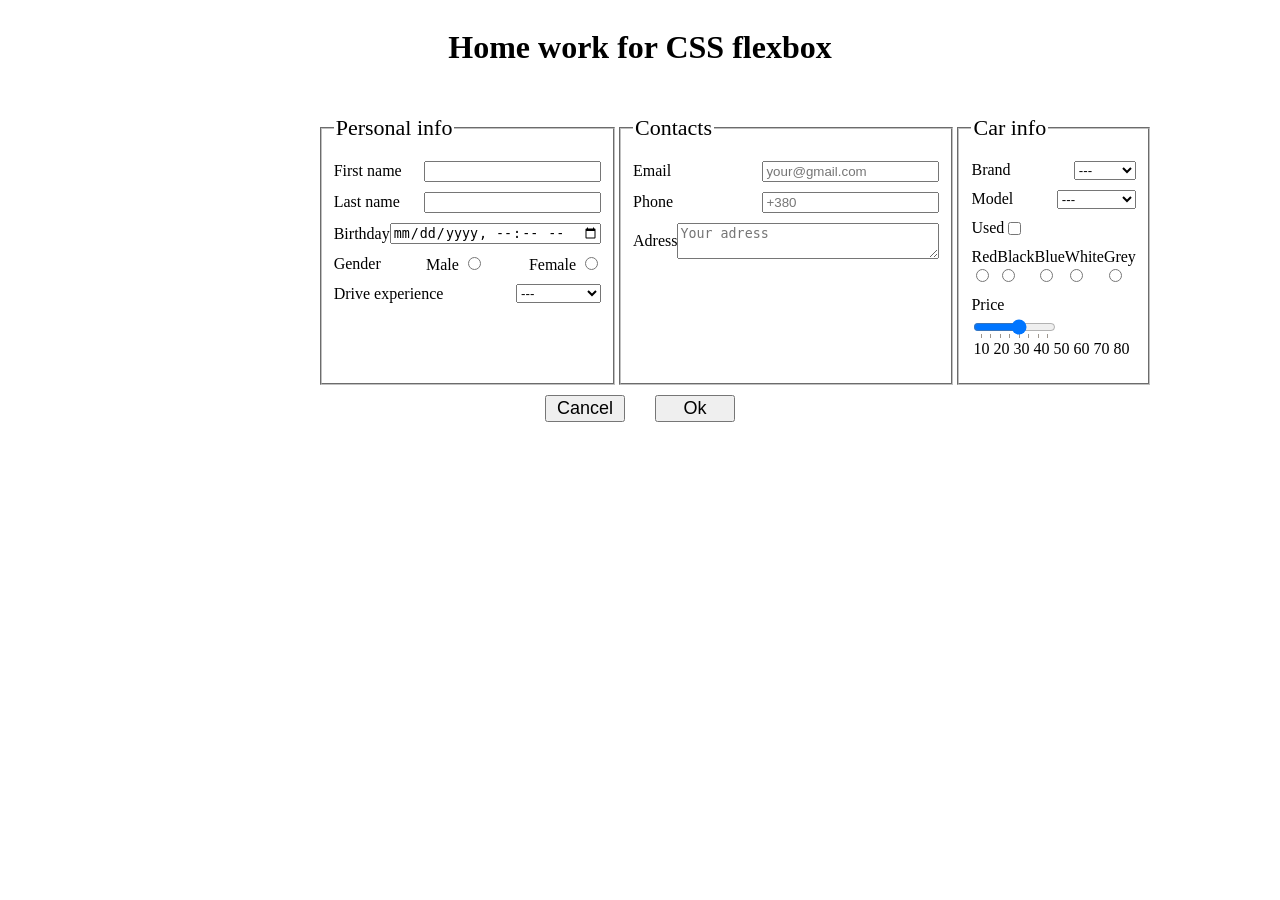
<file: static/html/form.html>
<!DOCTYPE html>
<html lang="en">
<head>
  <meta charset="UTF-8">
  <meta name="viewport" content="width=device-width, initial-scale=1.0">
  <title>Document</title>
  <link rel="stylesheet" href="../css/form.css">
</head>
<body>
  <form>
    <div class="caption">
      <h1>Home work for CSS flexbox</h1>
    </div>

    <div class="form-fields">
      <fieldset>
        <legend>Personal info</legend>
        <div class="form-element">
          <label for="first-name">First name</label>
          <input type="text" id="first-name" name="first-name">
        </div>
  
        <div class="form-element">
          <label for="last-name">Last name</label>
          <input type="text" id="last-name" name="last-name">
        </div>
  
        <div class="form-element">
          <label for="birthday">Birthday</label>
          <input type="datetime-local" id="birthday" name="birthday">
        </div>
  
        <div class="form-element">
          <span>Gender</span>
          <div>
            <label for="male">Male</label>
            <input type="radio" id="male" name="gender" value="Male">
          </div>
          <div>
            <label for="female">Female</label>
            <input type="radio" id="female" name="gender" value="Female">
          </div>
        </div>
  
        <div class="form-element">
          <label for="drive-experience">Drive experience</label>
          <select id="drive-experience" name="drive-experience">
              <option value="" disabled selected>---</option>
              <option value="0-1">0-1 years</option>
              <option value="1-3">1-3 years</option>
              <option value="3-5">3-5 years</option>
              <option value="5-10">5-10 years</option>
              <option value="10+">10+ years</option>
          </select>
        </div>
      </fieldset>
  
      <fieldset>
        <legend>Contacts</legend>
        <div class="form-element">
          <label for="email">Email</label>
          <input type="email" id="email" name="email" placeholder="your@gmail.com" required>
        </div>
  
        <div class="form-element">
          <label for="phone">Phone</label>
          <input type="tel" id="phone" name="phone" placeholder="+380" required>
        </div>
  
        <div class="form-element">
          <label for="adress">Adress</label>
          <textarea id="adress" name="adress" rows="2" cols="30" placeholder="Your adress"></textarea>
        </div>
      </fieldset>
  
      <fieldset>
        <legend>Car info</legend>
        
        <div class="form-element">
          <label for="brand">Brand</label>
          <select id="brand" name="brand">
              <option value="" disabled selected>---</option>
              <option value="Ford">Ford</option>
              <option value="Toyota">Toyota</option>
              <option value="BMW">BMW</option>
          </select>
        </div>
  
        <div class="form-element">
          <label for="model">Model</label>
          <select id="model" name="model">
              <option value="" disabled selected>---</option>
              <option value="1">1 модель</option>
              <option value="2">2 модель</option>
          </select>
        </div>
  
        <div class="form-element is-used-checkbox">
          <label for="is-used">Used</label>
          <input type="checkbox" id="is-used" name="is-used">
        </div>
  
        <div class="form-element">
          <div>
            <label for="red">Red</label>
            <input type="radio" id="red" name="color" value="Red">
          </div>
          <div>
            <label for="black">Black</label>
            <input type="radio" id="black" name="color" value="Black">
          </div>
          <div>
            <label for="blue">Blue</label>
            <input type="radio" id="blue" name="color" value="Blue">
          </div>
          <div>
            <label for="white">White</label>
            <input type="radio" id="white" name="color" value="White">
          </div>
          <div>
            <label for="grey">Grey</label>
            <input type="radio" id="grey" name="color" value="Grey">
          </div>
        </div>
  
        <div class="form-element slider">
          <label for="price">Price</label>
          <input 
            type="range" 
            id="price" 
            name="is-used"
            min="10"
            max="80"
            step="10"
            list="money"
          >
          <datalist id="money">
            <option value="10" label="10">10</option>
            <option value="20" label="20">20</option>
            <option value="30" label="30">30</option>
            <option value="40" label="40">40</option>
            <option value="50" label="50">50</option>
            <option value="60" label="60">60</option>
            <option value="70" label="70">70</option>
            <option value="80" label="80">80</option>
          </datalist>
        </div>
      </fieldset>
    </div>
    <div class="form-actions">
      <button type="reset">Cancel</button>
      <button type="submit">Ok</button>
    </div>
  </form>
</body>
</html>
</file>
<file: static/css/form.css>
*{
  box-sizing: border-box;
}

form{
  display: flex;
  flex-direction: column;
  justify-content: flex-end;
  width: 51%;
  margin: auto;
}

.caption{
  text-align: center;
  margin-bottom: 3vh;
}

legend{
  font-size: 22px;
}

.form-fields{
  display: flex;
  height:30vh;
}

.form-element{
  flex-grow: 1;
  display: flex;
  align-items: center;
  justify-content: space-between;
  margin-bottom: 10px;
}

.form-fields > fieldset{
  flex: 1;
  padding-top: 20px;
}

input[type="range"]{
  display:block; 
  width: 50%;
}

datalist{
  display: flex;
  justify-content: space-between;
  width: 50%;
}

.slider{
  display: block; 
}

.is-used-checkbox{
  width: 25%;
}

.form-actions{
  margin: 10px;
  display: flex;
  align-items: center;
  justify-content: center;
  gap:30px;
}

.form-actions>button{
  width: 80px;
  font-size: 18px;
}
</file>
